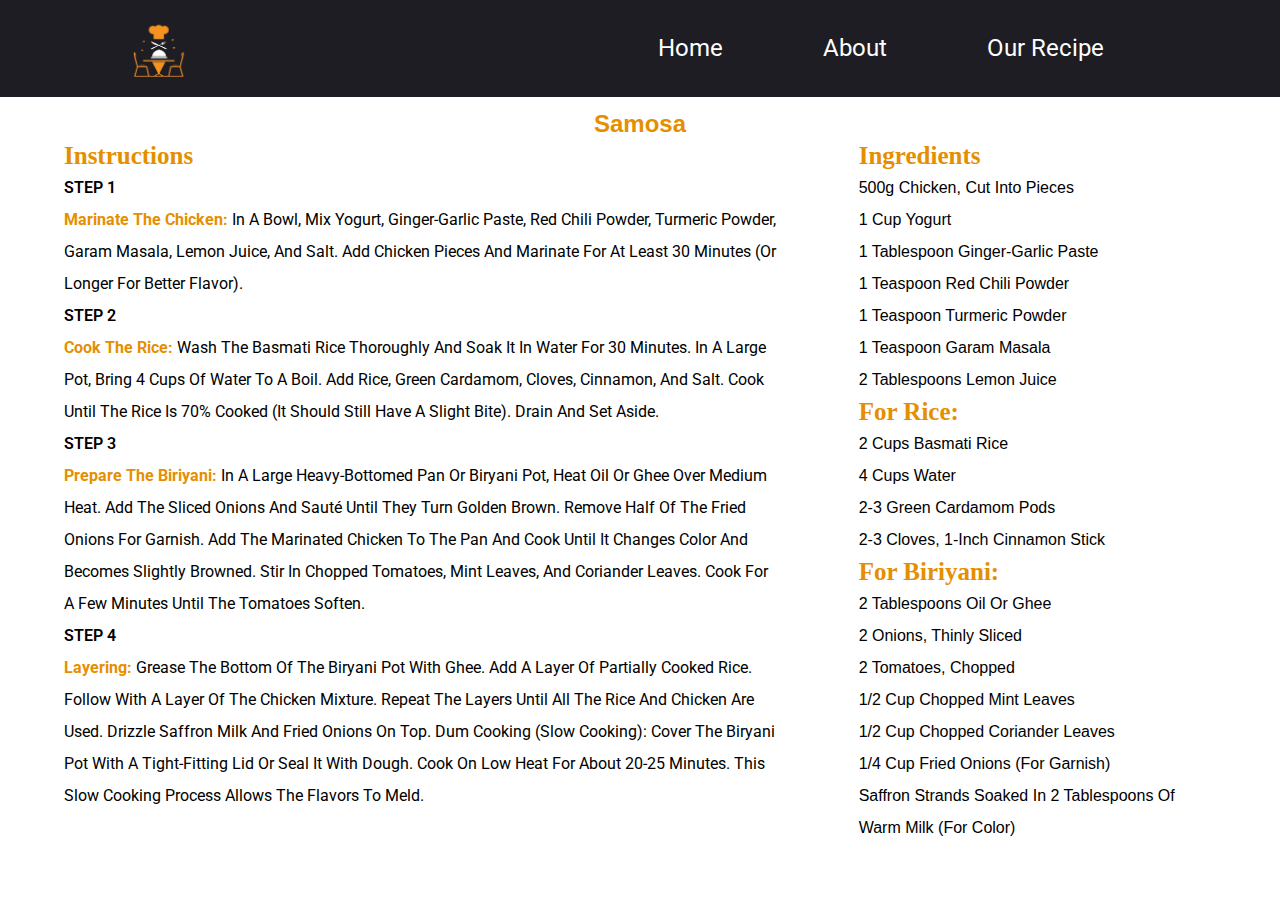
<file: recipe1.html>
<!DOCTYPE html>
<html lang="en">
  <head>
    <meta charset="UTF-8" />
    <meta http-equiv="X-UA-Compatible" content="IE=edge" />
    <meta name="viewport" content="width=device-width, initial-scale=1.0" />
    <title>Samosa Recipe</title>
    <link rel="stylesheet" href="recipe.css" />
  </head>
  <body>
    <!-- nav  -->
    
        <header class="header">
            <div class="logo">
                <img src="images/logo1.png" alt="">
            </div>
    
            <nav class="navbar">
                <a href="#home">home</a>
                <a href="#about">about</a>
                <a href="#recipes">our recipe</a>
                <!-- <a href="#">clients</a> -->
            </nav>
    
        </header>
    
        <div id="home">
    
            <div class="main-home" >
    
                <div class="home-inner-content" >
                    <div class="home-text-content">
                    <h1>Good Food!<br> Good Mood!</h1>
                    <!-- <a href="#contact">contact us</a> -->
                    </div>
                </div>
            </div>
    
        </div>
    <main class="page">
      <div class="recipe-page">
        <h2>Samosa</h2>
        <!-- <section class="recipe-hero">
          <img src="samosas.jpg" class="img recipe-hero-img"/>
       
        </section> -->
        <!-- content -->
        <section class="recipe-content">
          <article>
            <h4>Instructions</h4>
            <!-- single instruction -->
            <div class="single-instruction">
              <header>
                <p>step 1</p>
                <div></div>
              </header>
              <p>
                <span style="color: #e58f00;"><strong>Marinate the Chicken:</strong></span> 
                In a bowl, mix yogurt, ginger-garlic paste, red chili powder, turmeric powder, garam masala, lemon juice, and salt.
                Add chicken pieces and marinate for at least 30 minutes (or longer for better flavor).
              </p>
            </div>
            <!-- end of single instruction -->
            <!-- single instruction -->
            <div class="single-instruction">
              <header>
                <p>step 2</p>
                <div></div>
              </header>
              <p>
                <span style="color: #e58f00;"><strong>Cook the Rice:</strong></span>
                Wash the basmati rice thoroughly and soak it in water for 30 minutes.
                In a large pot, bring 4 cups of water to a boil.
                Add rice, green cardamom, cloves, cinnamon, and salt.
                Cook until the rice is 70% cooked (it should still have a slight bite). Drain and set aside.
              </p>
            </div>
            <!-- end of single instruction -->
            <!-- single instruction -->
            <div class="single-instruction">
              <header>
                <p>step 3</p>
                <div></div>
              </header>
              <p>
                <span style="color: #e58f00;"><strong>Prepare the Biriyani:</strong></span>
                In a large heavy-bottomed pan or biryani pot, heat oil or ghee over medium heat.
                Add the sliced onions and sauté until they turn golden brown. Remove half of the fried onions for garnish.
                Add the marinated chicken to the pan and cook until it changes color and becomes slightly browned.
                Stir in chopped tomatoes, mint leaves, and coriander leaves. Cook for a few minutes until the tomatoes soften.
              </p>
            </div>
            <!-- end of single instruction -->
            <div class="single-instruction">
              <header>
                <p>step 4</p>
                <div></div>
              </header>
              <p>
                <span style="color: #e58f00;"><strong>Layering:</strong></span>
                  Grease the bottom of the biryani pot with ghee.
                  Add a layer of partially cooked rice.
                  Follow with a layer of the chicken mixture.
                  Repeat the layers until all the rice and chicken are used.
                  Drizzle saffron milk and fried onions on top.
                  Dum Cooking (Slow Cooking):
                  Cover the biryani pot with a tight-fitting lid or seal it with dough.
                  Cook on low heat for about 20-25 minutes. This slow cooking process allows the flavors to meld.
              </p>
            </div>
          </article>
          <article class="second-column">
            <div>
              <h4>Ingredients</h4>
              <p class="single-ingredient">500g chicken, cut into pieces
              </p>
              <p class="single-ingredient">1 cup yogurt
              </p>
              <p class="single-ingredient">1 tablespoon ginger-garlic paste</p>
              <p class="single-ingredient">1 teaspoon red chili powder
              </p>
              <p class="single-ingredient">1 teaspoon turmeric powder
              </p>
              <p class="single-ingredient">1 teaspoon garam masala

              </p>
              <p class="single-ingredient">2 tablespoons lemon juice

              </p>
            </div>
            <div>
              <h4>For Rice:</h4>
              <p class="single-tool">2 cups basmati rice
              </p>
              <p class="single-tool">4 cups water
              </p>
              <p class="single-tool">2-3 green cardamom pods
              </p>
              <p class="single-tool">2-3 cloves,
                1-inch cinnamon stick
                </p>
            </div>
            <div>
              <h4>For Biriyani:</h4>
              <p class="single-tool">2 tablespoons oil or ghee

              </p>
              <p class="single-tool">2 onions, thinly sliced

              </p>
              <p class="single-tool">2 tomatoes, chopped

              </p>
              <p class="single-tool">1/2 cup chopped mint leaves
                </p>
                <p class="single-tool">1/2 cup chopped coriander leaves

                </p>
                <p class="single-tool">1/4 cup fried onions (for garnish)

                </p>
                <p class="single-tool">Saffron strands soaked in 2 tablespoons of warm milk (for color)

                </p>
            </div>
          </article>
        </section>
      </div>
    </main>
  </body>
</html>
</file>
<file: recipe.css>
@import url('https://fonts.googleapis.com/css2?family=Roboto:wght@300;400;500;700&display=swap');
:root{
    --btn-color:#e58f00;
    --about-sec:#1d1d23;

}
*{
    padding: 0;
    margin: 0;
    /* box-sizing: border-box; */
    outline: none;
    text-decoration: none;
    font-family: 'Roboto', sans-serif;
    transition: 0.5s;
    text-transform: capitalize;
    /* font-size: medium; */

}
html{
   
    scroll-behavior: smooth;
}
.header{
    padding: 1rem 10%;
    position: fixed;
    left: 0;
    right: 0;
    display: flex;
    justify-content: space-between;
    align-items: center;
    z-index: 100;
    background: #1d1d23;
}
.logo img{
    width: 60px;
}
.navbar a{
    color: white;
    margin: 0.5rem;
    padding: 2.5rem;
    font-size: 1.5rem;
}
.navbar a:hover{
    color: var(--btn-color);
}
.icons div{
    color: white;
    font-size: 1.5rem;
    margin-right: 10px;
    display: none;
}
.icons div:hover{
    cursor: pointer;
}

.icons a{
    color: white;
    padding: 0.6rem 1.5rem;
    border: 1px solid orange;
    border-radius: 10px;
    font-size: 18px;
   transition: 0.5s;
   display: inline-block;
}

.navbar.active{
    clip-path: polygon(0 0, 100% 0, 100% 100%, 0% 100%);
}
.page {
    width: 90vw;
    max-width: var(--max-width);
    margin: 0 auto;
  }
  .page {
    padding-top: 2rem;
    min-height: calc(100vh - (6rem + 4rem));
    line-height:2rem;
  }
  .recipe-page {
    width: 100%;
    height: 100%;
  }
  h2{
    font-family: 'Quicksand', sans-serif;
    font-weight: 200px;
    color: #e58f00;
    text-align: center;
   
  }
  .recipe-icons {
    display: grid;
    grid-template-columns: repeat(3, 1fr);
    gap: 1rem;
    margin: 2rem 0;
    text-align: center;
  }
  .recipe-icons i {
    font-size: 1.5rem;
    color: var(--primary-500);
  }
  .recipe-icons h5,
  .recipe-icons p {
    margin-bottom: 0;
    font-size: 0.85em;
  }
  .recipe-icons p {
    color: var(--grey-600);
  }
  .recipe-tags {
    display: flex;
    align-items: center;
    flex-wrap: wrap;
    font-size: 0.7em;
    font-weight: 600;
  }
  .recipe-tags a {
    background: var(--primary-500);
    border-radius: var(--borderRadius);
    color: var(--white);
    padding: 0.05rem 0.5rem;
    margin: 0 0.25rem;
    text-transform: capitalize;
  }
  .recipe-content {
    display: grid;
    gap: 2rem 5rem;
    font-family: 'Quicksand', sans-serif;
  }
  .recipe-content h4{
    color: #e58f00;
  }
  .recipe-content h4{
    font-family: 'Dancing Script', cursive;
    font-size: 25px;
  }
  @media screen and (min-width: 992px) {
    .recipe-content {
      grid-template-columns: 2fr 1fr;
    }
  }
  .single-instruction header {
    display: grid;
    grid-template-columns: auto 1fr;
    gap: 1.5rem;
    align-items: center;
  }
  .single-instruction header p {
    text-transform: uppercase;
    font-weight: 600;
    color: var(--primary-500);
    margin-bottom: 0;
  }
  .single-instruction header div {
    height: 2px;
    background: var(--grey-300);
  }
  .second-column {
    display: grid;
  }
  .single-ingredient {
    border-bottom: 2px solid var(--grey-300);
    color: var(--grey-700);
    font-family: 'Montserrat', sans-serif;
  }
  .single-tool {
    border-bottom: 2px solid var(--grey-300);
    color: var(--primary-500);
    text-transform: capitalize;
    font-family: 'Montserrat', sans-serif;
  }
</file>
